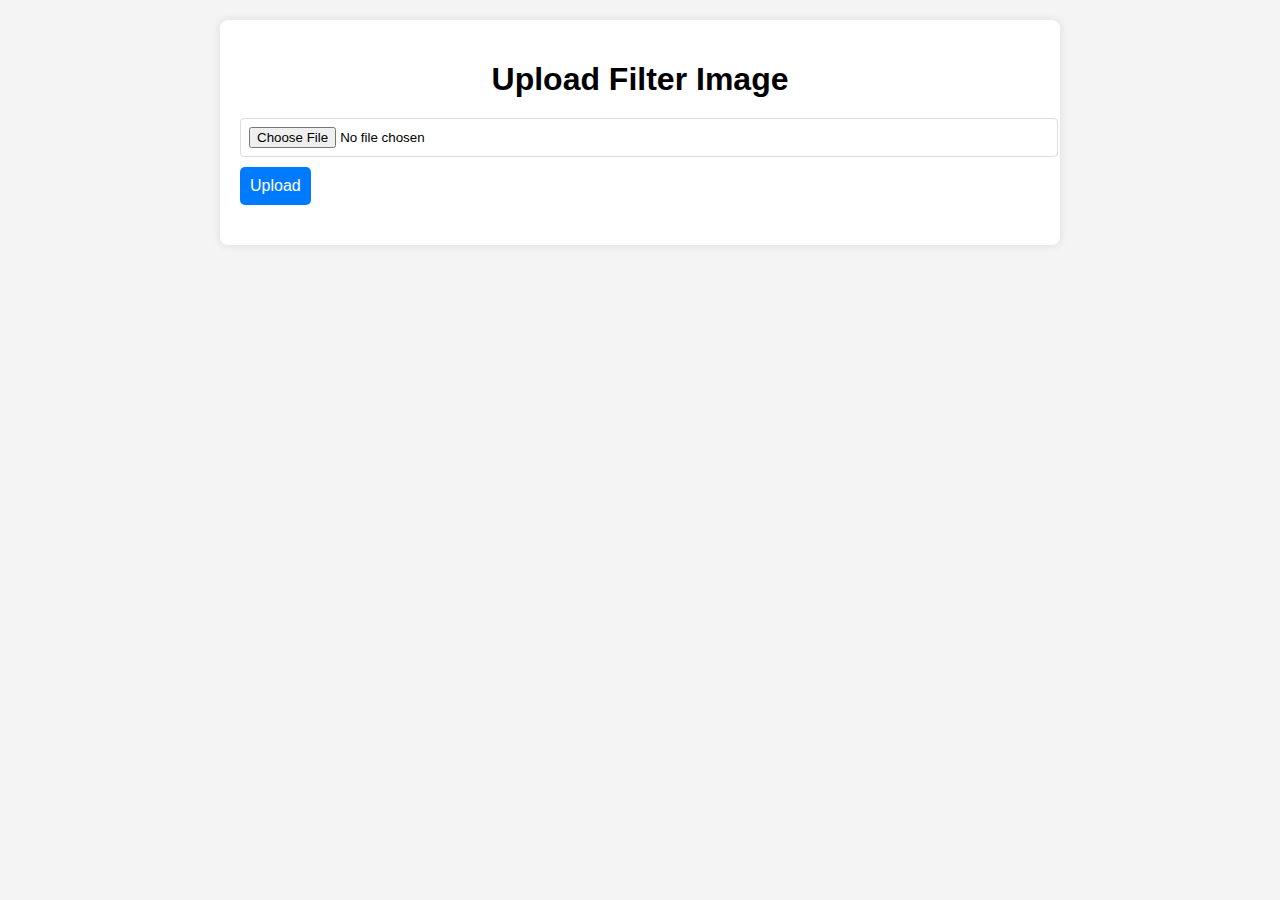
<file: public/admin.html>
<!DOCTYPE html>
<html lang="ko">
<head>
    <meta charset="UTF-8">
    <meta name="viewport" content="width=device-width, initial-scale=1.0">
    <title>Admin Page</title>
    <link rel="stylesheet" href="admin.css">
</head>
<body>
    <div class="container">
        <h1>Upload Filter Image</h1>
        <form id="upload-form" action="/upload" method="post" enctype="multipart/form-data">
            <input type="file" name="filter" accept="image/*" required>
            <button type="submit">Upload</button>
        </form>
        <div id="feedback"></div>
    </div>
    <script src="admin.js"></script>
</body>
</html>
</html>
</file>
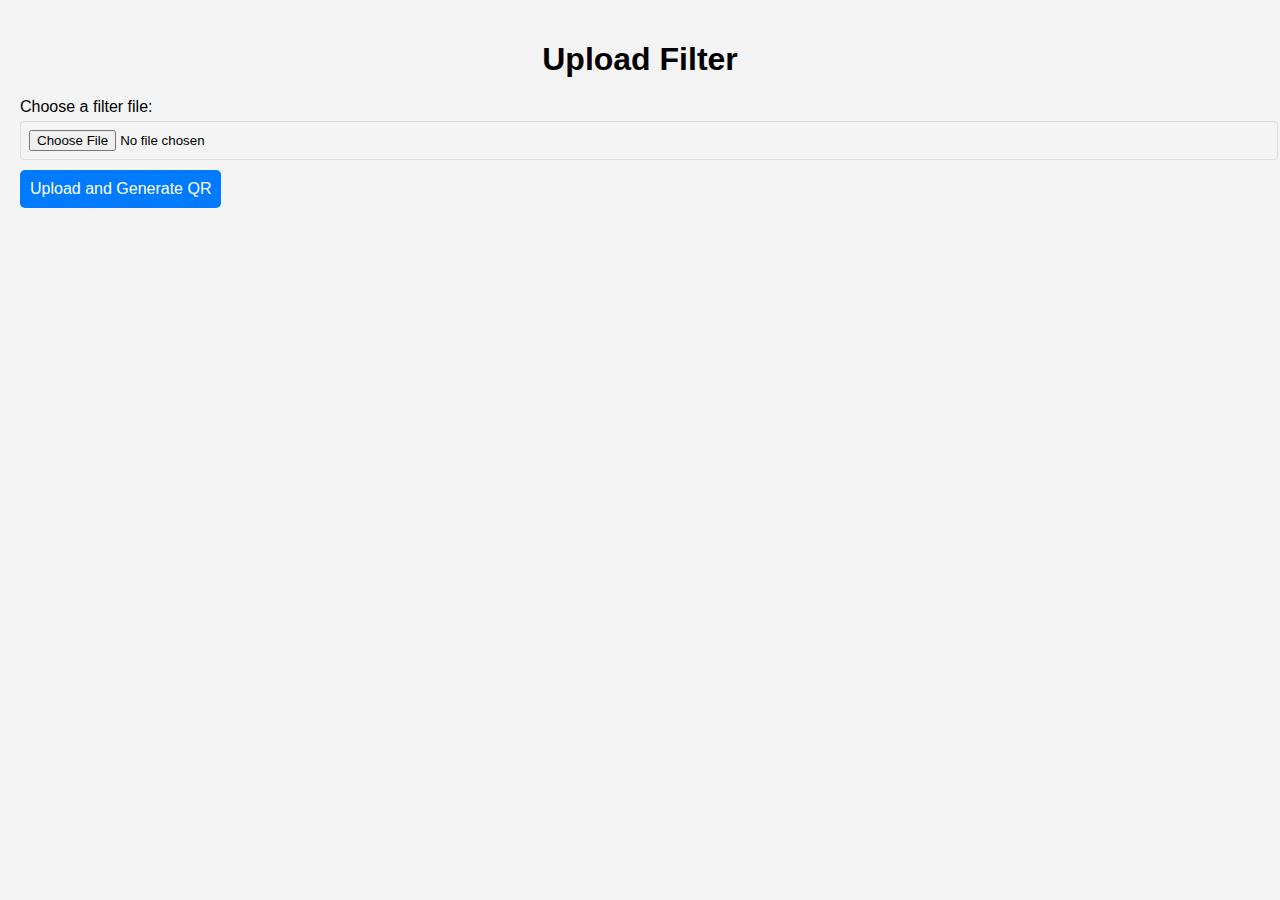
<file: public/upload-filter.html>
<!DOCTYPE html>
<html lang="en">
<head>
  <meta charset="UTF-8">
  <meta name="viewport" content="width=device-width, initial-scale=1.0">
  <title>Upload Filter</title>
  <link rel="stylesheet" href="admin.css">
</head>
<body>
  <h1>Upload Filter</h1>
  <form action="/admin/upload-filter" method="post" enctype="multipart/form-data">
    <label for="filterFile">Choose a filter file:</label>
    <input type="file" id="filterFile" name="filterFile" required>
    <button type="submit">Upload and Generate QR</button>
  </form>
</body>
</html>
</file>
<file: public/admin.css>
body {
    font-family: Arial, sans-serif;
    margin: 0;
    padding: 20px;
    background-color: #f4f4f4;
}

.container {
    max-width: 800px;
    margin: 0 auto;
    padding: 20px;
    background: #fff;
    border-radius: 8px;
    box-shadow: 0 0 10px rgba(0, 0, 0, 0.1);
}

h1 {
    text-align: center;
    margin-bottom: 20px;
}

form {
    margin-bottom: 20px;
}

label {
    display: block;
    margin: 10px 0 5px;
}

input, select {
    width: 100%;
    padding: 8px;
    margin-bottom: 10px;
    border: 1px solid #ddd;
    border-radius: 4px;
}

button {
    background-color: #007bff;
    border: none;
    color: white;
    padding: 10px;
    font-size: 16px;
    cursor: pointer;
    border-radius: 5px;
}

button:hover {
    background-color: #0056b3;
}

h2 {
    margin-top: 20px;
}

ul {
    list-style-type: none;
    padding: 0;
}

li {
    background: #eee;
    padding: 10px;
    margin-bottom: 5px;
}

#feedback {
    margin-top: 20px;
}
</file>
